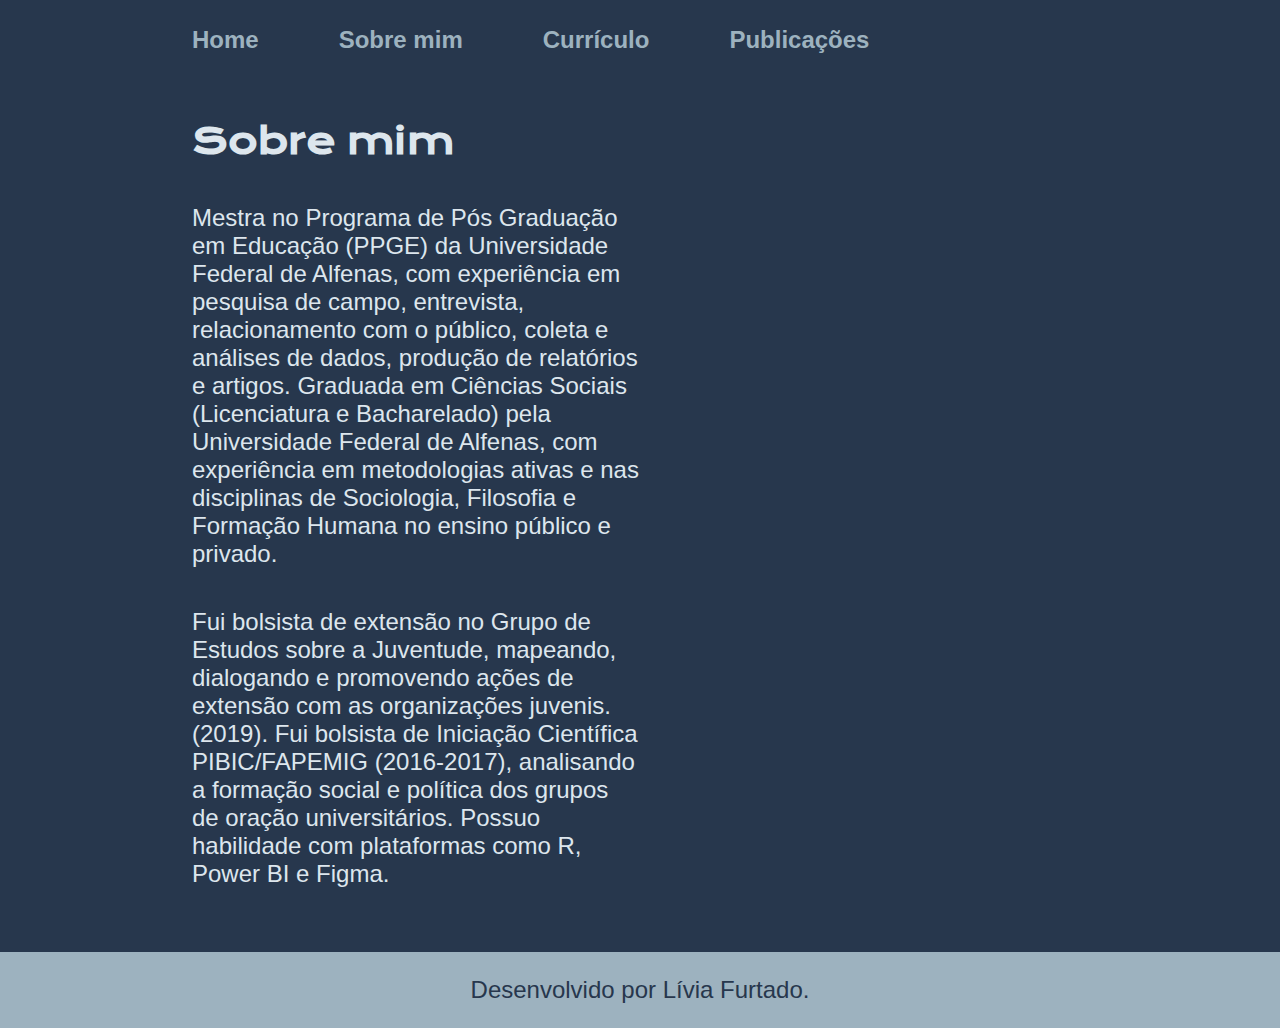
<file: about.html>
<!DOCTYPE html>
<html lang="pt-br">
    <head>
        <meta charset="UTF-8">
        <meta http-equiv="X-UA-Compatible" content="IE=edge">
        <meta name="viewport" content="width=device-width, initial-scale=1.0">
        <title>Sobre mim</title>
        <link rel="stylesheet" href="./styles.css/style.css">
    </head>

    <body>
        <header class="cabecalho"> 
            <nav class="cabecalho__menu">
                <a class="cabecalho__menu__link" href="index.html">Home</a>
                <a class="cabecalho__menu__link" href="about.html">Sobre mim</a>
                <a class="cabecalho__menu__link" href="curriculo.html">Currículo</a>
                <a class="cabecalho__menu__link" href="publicações.html">Publicações</a>

            </nav>
        </header>
            
    
        <main class="apresentacao">
            <section class="apresentacao__conteudo">
                <h1 class="apresentacao__conteudo__titulo">Sobre mim</h1>
                <p class="apresentacao__conteudo__texto">Mestra no Programa de Pós Graduação em Educação (PPGE) da Universidade Federal de Alfenas, com experiência em pesquisa de campo, entrevista, relacionamento com o público, coleta e análises de dados, produção de relatórios e artigos. Graduada em Ciências Sociais (Licenciatura e Bacharelado) pela Universidade Federal de Alfenas, com experiência em metodologias ativas e nas disciplinas de Sociologia, Filosofia e Formação Humana no ensino público e privado.
                </p>
                <p class="apresentacao__conteudo__texto">
                    Fui bolsista de extensão no Grupo de Estudos sobre a Juventude, mapeando, dialogando e promovendo ações de extensão com as organizações juvenis. (2019). Fui bolsista de Iniciação Científica PIBIC/FAPEMIG (2016-2017), analisando a formação social e política dos grupos de oração universitários. Possuo habilidade com plataformas como R, Power BI e Figma.
                </p>
            </section>
            <img"apresentacao__imagem" src="/.assets/Imagem2.png" alt="Livia trabalhando">
        </main>

        <footer class="rodape">
            <p> Desenvolvido por Lívia Furtado.</p>
        </footer>
       
    </body>
    <html>

  









</html>
</file>
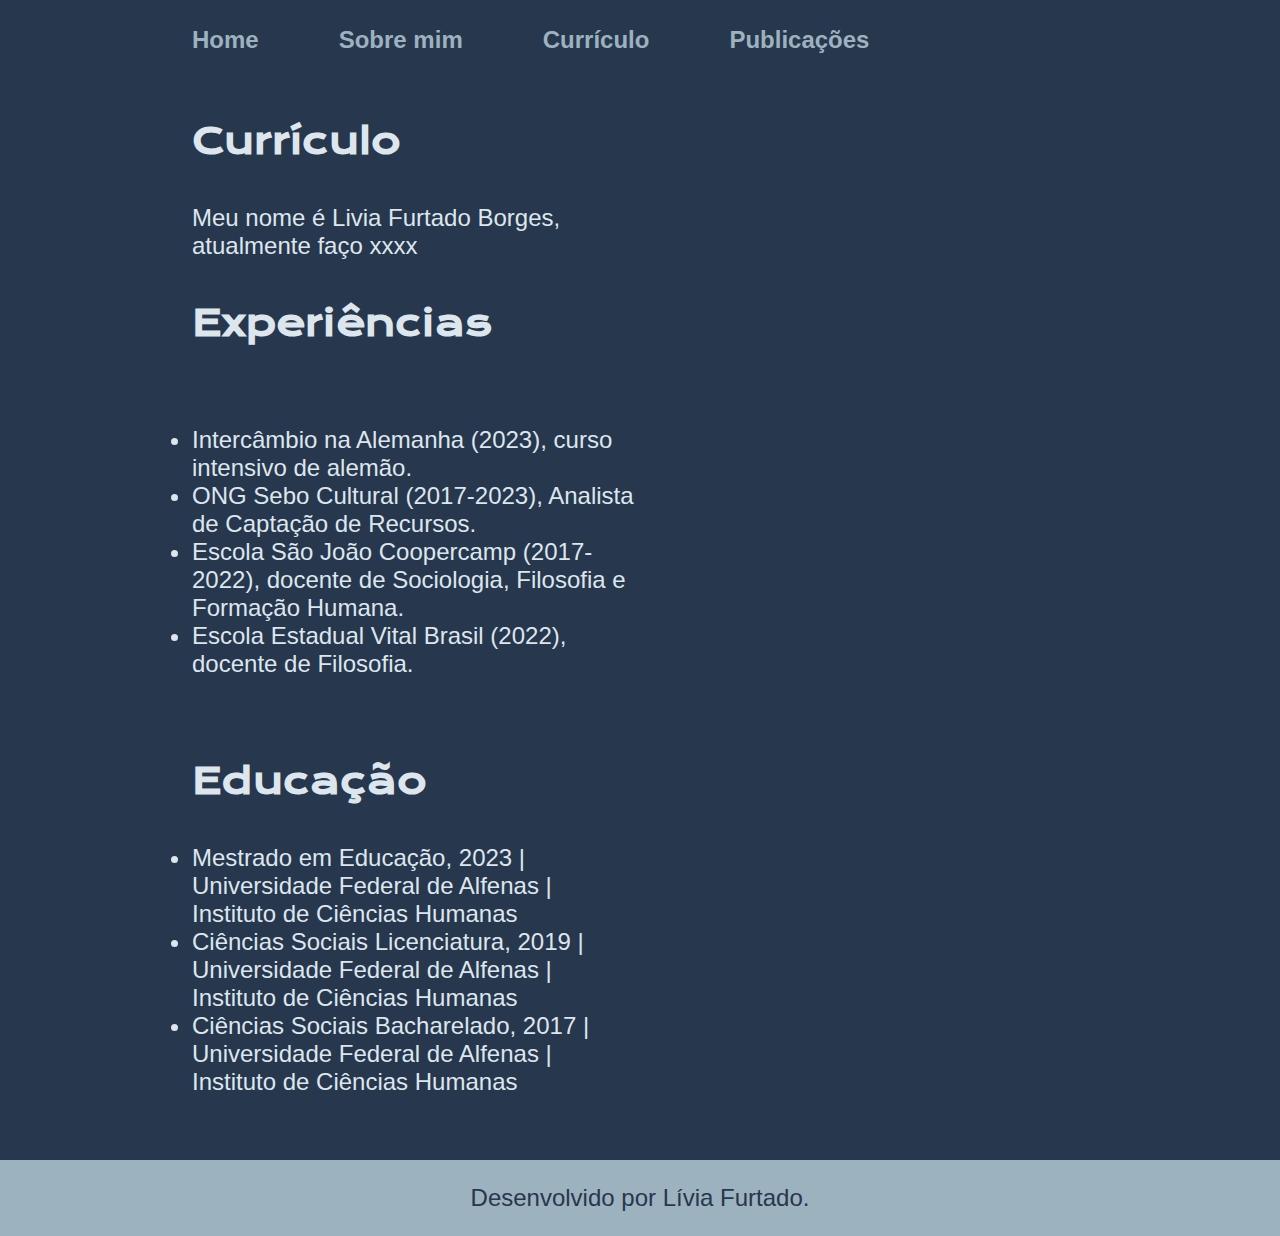
<file: curriculo.html>
<!DOCTYPE html>
<html lang="pt-br">
    <head>
        <meta charset="UTF-8">
        <meta http-equiv="X-UA-Compatible" content="IE=edge">
        <meta name="viewport" content="width=device-width, initial-scale=1"
        0">
        <title>Sobre mim</title>
        <link rel="stylesheet" href="./styles.css/style.css">
    </head>
    <body>

    <header>
        <header class="cabecalho">
            <nav class="cabecalho__menu">
                <a class="cabecalho__menu__link" href="index.html">Home</a>
                <a class="cabecalho__menu__link" href="about.html">Sobre mim</a>
                <a class="cabecalho__menu__link" href="curriculo.html">Currículo</a>
                <a class="cabecalho__menu__link" href="publicações.html">Publicações</a>
            </nav>
        </header>
    
        <main class="apresentacao">
            <section class="apresentacao__conteudo">
                <h1 class="apresentacao__conteudo__titulo">Currículo</h1>
                <p class="apresentacao__conteudo__texto">
                    Meu nome é Livia Furtado Borges, atualmente faço xxxx
                </p>
                <h2 class="apresentacao__conteudo__titulo">Experiências</h2>
                <p class="apresentacao__conteudo__texto">
                <ul class="apresentacao__conteudo__texto">
                    <li>Intercâmbio na Alemanha (2023), curso intensivo de alemão.</li>
                    <li>ONG Sebo Cultural (2017-2023), Analista de Captação de Recursos.</li>
                    <li>Escola São João Coopercamp (2017-2022), docente de Sociologia, Filosofia e Formação Humana.</li>
                    <li>Escola Estadual Vital Brasil (2022), docente de Filosofia. </li>
                </ul>
                </p>
                <h2 class="apresentacao__conteudo__titulo">Educação</h2>
                <div class="apresentacao__conteudo__texto">
                <ul class="apresentacao__conteudo__texto">
                    <li>Mestrado em Educação, 2023 | Universidade Federal de Alfenas | Instituto de Ciências Humanas</li>
                    <li>Ciências Sociais Licenciatura, 2019 | Universidade Federal de Alfenas | Instituto de Ciências Humanas</li>
                    <li>Ciências Sociais Bacharelado, 2017 |  Universidade Federal de Alfenas | Instituto de Ciências Humanas</li>
                </ul>
                </div>
            </section>
            
        </main>
        <footer class="rodape">
            <p> Desenvolvido por Lívia Furtado.</p>
        </footer>
    </body>
</file>
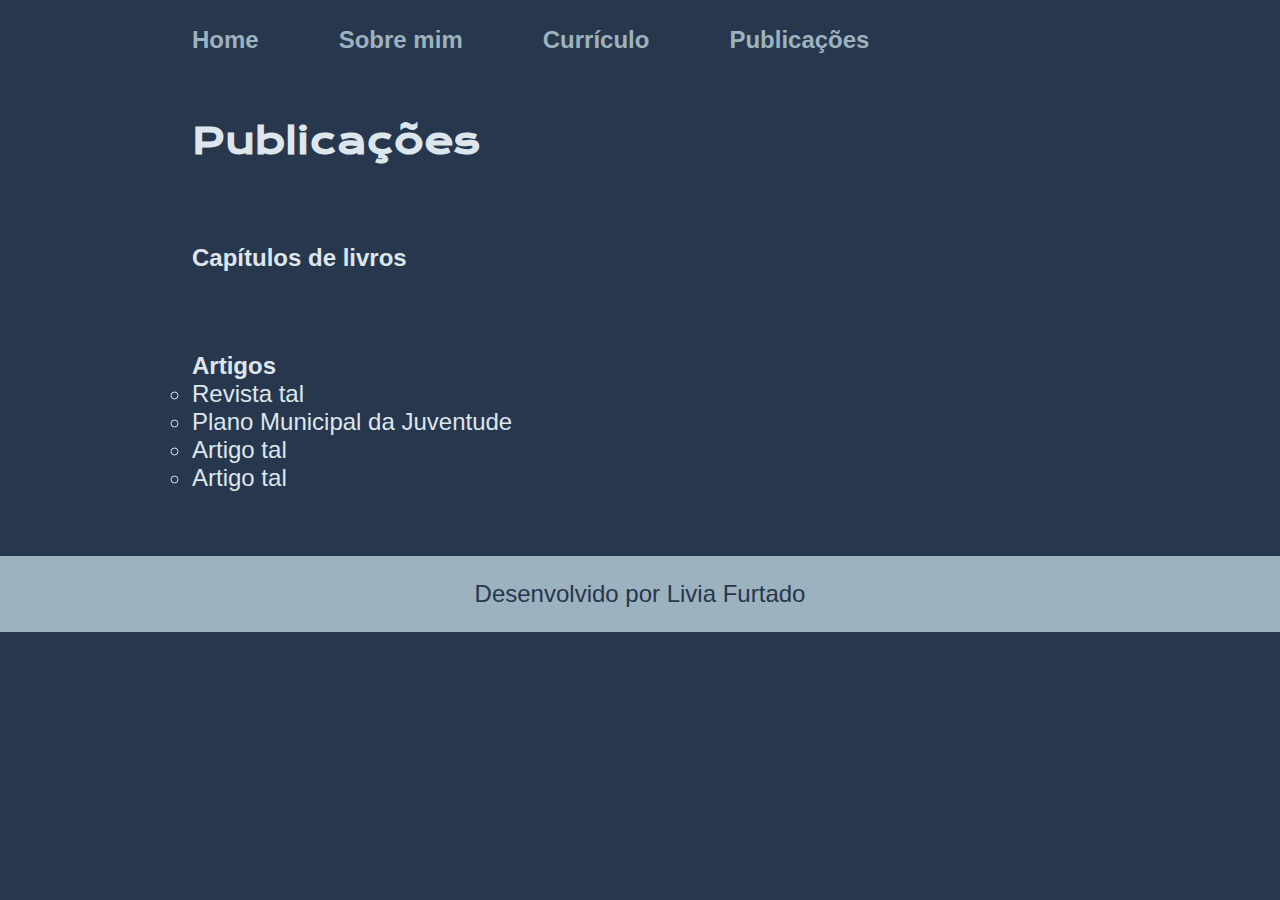
<file: publicações.html>
<!DOCTYPE html>
<html lang="pt-br">
    <head>
        <meta charset="UTF-8">
        <meta http-equiv="X-UA-Compatible" content="IE=edge">
        <meta name="viewport" content="width=device-width, initial-scale=1"
        0">
        <title>Publicações</title>
        <link rel="stylesheet" href="./styles.css/style.css">
    </head>
    <body>

    <header>
        <header class="cabecalho">
            <nav class="cabecalho__menu">
                <a class="cabecalho__menu__link" href="index.html">Home</a>
                <a class="cabecalho__menu__link" href="about.html">Sobre mim</a>
                <a class="cabecalho__menu__link" href="curriculo.html">Currículo</a>
                <a class="cabecalho__menu__link" href="publicações.html">Publicações</a>
            </nav>
        </header>
   
    <main class="apresentacao">
        <section class="apresentacao__conteudo">
            <h1 class="apresentacao__conteudo__titulo">Publicações</h1>
            <p class="apresentacao__conteudo__texto">
            </p>
            <h2 class="apresentacao__conteudo__texto">Capítulos de livros</h2> 
            <p class="apresentacao__conteudo__texto">
            <ul class="apresentacao__conteudo__texto">
            </p>

            <h2 class="apresentacao__conteudo__texto">Artigos</h2> 
            <p class="apresentacao__conteudo__texto">
            <ul class="apresentacao__conteudo__texto">
            </p>

                <li> Revista tal</li>
                <li>Plano Municipal da Juventude</li>
                <li> Artigo tal </a></li>
                <li> Artigo tal </a></li>
            </ul>
            </div> 
        </section>

    </main>
    <footer class="rodape">
        <p>Desenvolvido por Livia Furtado</p>
    </footer>
</body>
   </html>
</file>
<file: styles.css/style.css>
@import url('https://fonts.googleapis.com/css2?family=Krona+One&family=Montserrat:wght@400;600&display=swap');

:root{
    --cor--primaria: #27374D;
    --cor--secundaria: #DDE6ED;
    --cor-terciaria: #9DB2BF; 
    --cor-hover: #000000; 

    --font-primaria: 'Krona One', sans-serif; 
    --font-secundaria: 'Monteserrat', sans-serif;
}
*{
    margin: 0;
    padding: 0;
}

body {
    box-sizing: border-box;
    background-color: var(--cor--primaria);
    color: var(--cor--secundaria);
}

.cabecalho {
    padding: 2% 0% 0% 15%;
}

.cabecalho__menu {
    display: flex;
    gap: 80px;
}

.cabecalho__menu__link {
    font-family: var(--font-secundaria);
    font-size: 1.5rem;
    font-weight: 600;
    color: var(--cor-terciaria);
    text-decoration: none;
}

.apresentacao{
    padding: 5% 15%;
    display: flex;
    align-items: center;
    justify-content: space-between;
}

.apresentacao__conteudo{
    width: 50%;
    display: flex;
    flex-direction: column;
    gap: 40px;
}

.apresentacao__conteudo__titulo{
    font-size: 2.25rem;
    font-family: var(--font-primaria);
}

.titulo-destaque{
    color: var(--cor-terciaria);
}

.apresentacao__conteudo__texto{
    font-size: 1.5rem;
    font-family: var(--font-secundaria);
}

.apresentacao__links{
    display: flex;
    flex-direction: column;
    justify-content: space-between;
    align-items: center;
    gap: 32px;
}

.apresentacao_links__subtitulo{
    font-family: var(--font-primaria);
    font-weight: 400;
    font-size: 1.5rem;
}

.apresentacao__links__navegacao {
    display: flex;
    justify-content: center; 
    gap: 16px;
    border: 2px solid var(--cor-terciaria);
    width: 50%;
    text-align: center;
    border-radius: 8px;
    font-size: 1.5rem;
    font-weight: 600;
    padding: 21.5px 0;
    text-decoration: none;
    color: var(--cor--secundaria);
    font-family: var(--font-secundaria);
}

.apresentacao__links__navegacao:hover {
    background-color: var(--cor-hover);
}

.apresentacao_imagem{
    width: 50%;
}

.rodape {
    padding: 24px;
    color: var(--cor--primaria);
    background-color: var(--cor-terciaria);
    text-align: center;
    font-family: var(--font-secundaria);
    font-size: 1.5rem;
    font-weight: 400;
}

@media (max-width:1200px) {
    .cabecalho{
        padding: 10%
    }
    .cabecalho__menu {
        justify-content: center;
    }
    .apresentacao{
        flex-direction: column-reverse;
        padding: 5% 5%;
    }
    .apresentacao__conteudo{
            width: auto;
    }

}
</file>
